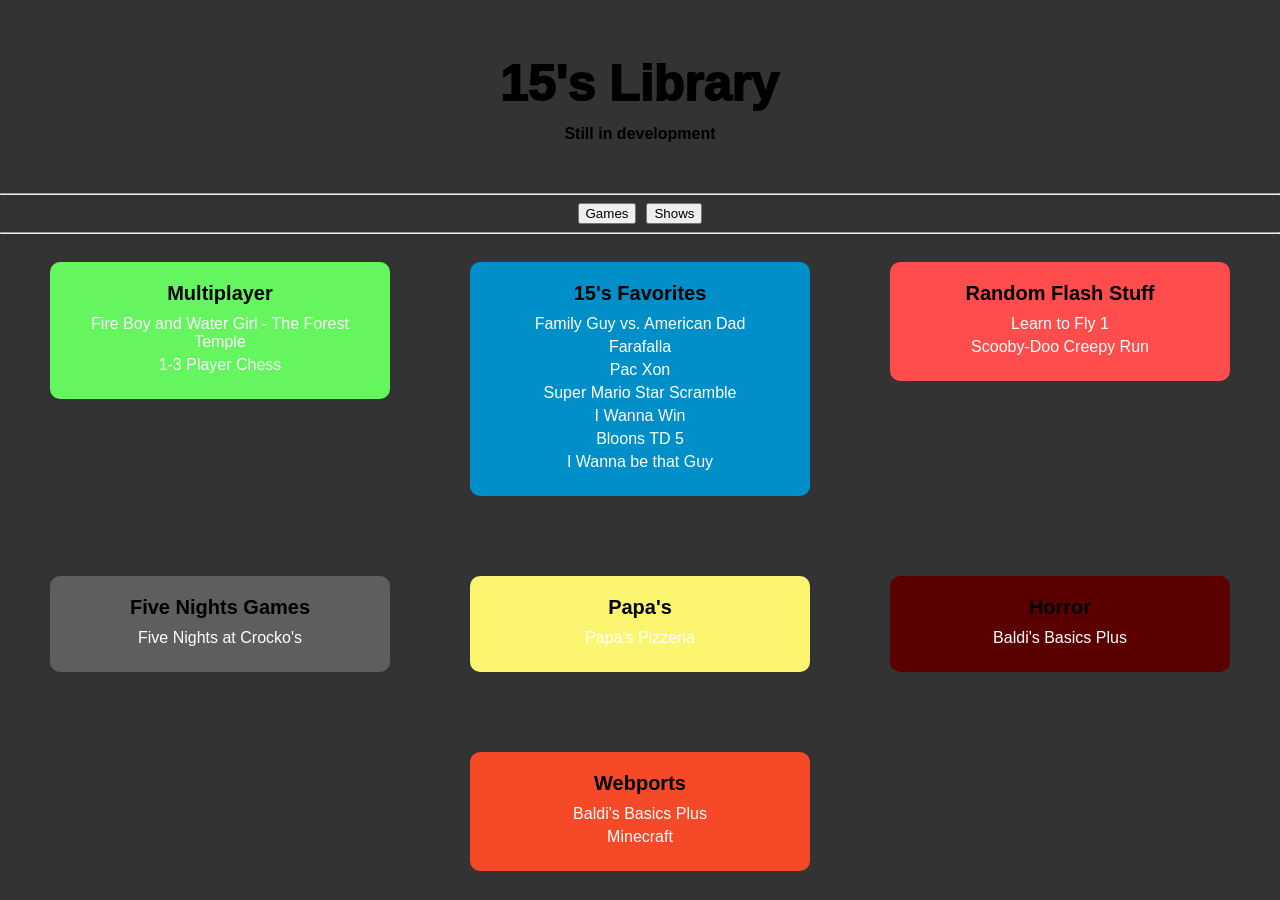
<file: index.html>
<!DOCTYPE html>
<html>
<head>
    <title>15's Library</title>
    
    <style>
        body {
            background-color: #333;
            margin: 0;
            font-family: Arial, Helvetica, sans-serif;
        }

        h1 {
            animation: colorChange 0.5s infinite;
            text-align: center;
            transform: translateY(20px);
            -webkit-text-stroke: 2px black;
            font-size: 50px;
        }

        @keyframes colorChange {
            0%   { color: red; }
            25%  { color: blue; }
            50%  { color: green; }
            75%  { color: orange; }
            100% { color: red; }
        }

        .parent {
            display: flex;
            justify-content: center;
            gap: 10px;
        }

        .list-box-wrapper {
            text-align: center;
        }

        .list-container {
            display: flex;
            justify-content: center;
            align-items: flex-start;
            gap: 40px;
            flex-wrap: wrap;
        }

        .list-box {
            background-color: #008FC9;
            padding: 20px;
            display: inline-block;
            border-radius: 10px;
            margin: 20px;
            text-align: left;
            width: 300px;
        }

        .list-box.DualPlayer {
            background-color: #64F55F;
        }

        .list-box.papas {
            background-color: #FCF56F;
        }

        .list-box.flash {
            background-color: #FF4D4D;
        }

        .list-box.fnaf {
            background-color: #5E5E5E;
        }

        .list-box.horror {
            background-color: #5B0000;
        }
        
        .list-box.Webports {
            background-color:#F54927;/
        }

        .list-title {
            font-weight: bold;
            color: black;
            font-size: 20px;
            margin-bottom: 10px;
            text-align: center;
        }

        .game-list a {
            display: block;
            text-decoration: none;
            color: white;
            margin: 5px 0;
            font-size: 16px;
            text-align: center;
        }

        .game-list a:hover {
            text-decoration: underline;
        }
    </style>
</head>
<body>

    <h1>15's Library</h1>
    <h4 style="text-align:center;">Still in development</h4>
    <hr style="margin-top: 50px;">

    <div class="parent">
        <button>Games</button>
        <button>Shows</button>
    </div>

    <hr>

    <div class="list-box-wrapper">
        <div class="list-container">

            <div class="list-box DualPlayer">
                <div class="list-title">Multiplayer</div>
                <div class="game-list">
                    <a href="/15sLibrary/FBandWGinTFT">Fire Boy and Water Girl - The Forest Temple</a>
                    <a href="/15sLibrary/Chess">1-3 Player Chess</a>
                </div>
            </div>

            <div class="list-box">
                <div class="list-title">15's Favorites</div>
                <div class="game-list">
                    <a href="/15sLibrary/fvm/">Family Guy vs. American Dad</a>
                    <a href="/15sLibrary/Farafalla/">Farafalla</a>
                    <a href="/15sLibrary/PacXon/">Pac Xon</a>
                    <a href="/15sLibrary/SMBstarscramble/">Super Mario Star Scramble</a>
                    <a href="/15sLibrary/IWannaWin/">I Wanna Win</a>
                    <a href="/15sLibrary/BTD5/">Bloons TD 5</a>
                    <a href="/15sLibrary/Iwannabethatguy/">I Wanna be that Guy</a>
                </div>
            </div>

            <div class="list-box flash">
                <div class="list-title">Random Flash Stuff</div>
                <div class="game-list">
                    <a href="/15sLibrary/LTF/">Learn to Fly 1</a>
                    <a href="/15sLibrary/ScoobyDooCreepyRun/">Scooby-Doo Creepy Run</a>
                </div>
            </div>

            <div class="list-box fnaf">
                <div class="list-title">Five Nights Games</div>
                <div class="game-list">
                    <a href="/15sLibrary/FiveNightsAtCrockos/">Five Nights at Crocko's</a>
                </div>
            </div>

            <div class="list-box papas">
                <div class="list-title">Papa's</div>
                <div class="game-list">
                    <a href="/15sLibrary/PapasPizzaria">Papa's Pizzeria</a>
                </div>
            </div>
            <div class="list-box horror">
                <div class="list-title">Horror</div>
                <div class="game-list">
                    <a href="/15sLibrary/BBP/">Baldi's Basics Plus</a>
                </div>
             </div>
            <div class="list-box Webports">
                <div class="list-title">Webports</div>
                <div class="game-list">
                    <a href="/15sLibrary/BBP/">Baldi's Basics Plus</a>
                    <a href="/15sLibrary/minecraft/">Minecraft</a>
                </div>
             </div>

        </div>
    </div>

</body>
</html>
</file>
